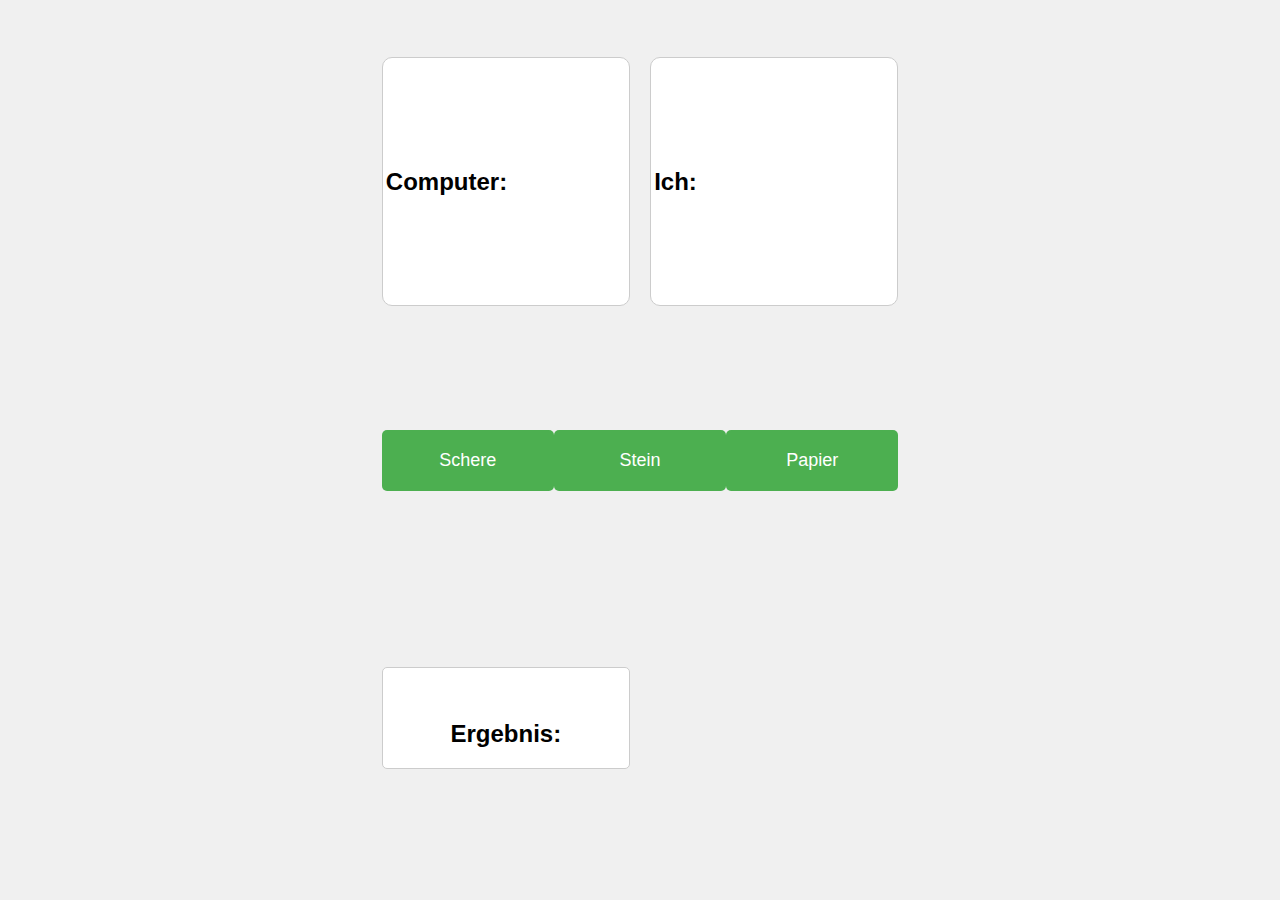
<file: index.html>
<!DOCTYPE html>
<html lang="en">

<head>
    <meta charset="UTF-8">
    <meta name="viewport" content="width=device-width, initial-scale=1.0">
    <link rel="stylesheet" href="style.css">
    <title>Schere/Stein/Papier</title>
</head>

<body>
    <div class="container">
        <div class="box square">
            <div class="content">
                <h2>Computer: <span id="computer-choice"></span></h2>
            </div>
        </div>
        <div class="box square">
            <div class="content">
                <h2>Ich: <span id="player-choice"></span></h2>
            </div>
        </div>
        <div class="buttons-container">
            <button id="Schere">Schere</button>
            <button id="Stein">Stein</button>
            <button id="Papier">Papier</button>
        </div>
        <div class="box">
            <div class="content">
                <h2>Ergebnis: <span id="result"> </span></h2>
            </div>
        </div>
    </div>
    <script src="app.js"></script>
</body>
</html>
</file>
<file: style.css>
body {
    font-family: Arial, sans-serif;
    background-color: #f0f0f0;
    display: flex;
    justify-content: center;
    align-items: center;
    height: 100vh;
    margin: 0;
}

.container {
    display: grid;
    grid-template-columns: repeat(2, 1fr);
    grid-template-rows: repeat(3, minmax(100px, 1fr));
    grid-gap: 20px;
    justify-content: center;
    align-items: center;
}

.box {
    background-color: #ffffff;
    border: 1px solid #cccccc;
    padding-top: 2rem;
    border-radius: 5px;
    text-align: center;
}

.square {
    width: 15rem;
    height: 15rem;
    display: flex;
    padding: 0.2rem;
    justify-content: flex-start;
    align-items: flex-start;
    border-radius: 10px; /* Apply border radius to make it a square */
    overflow: hidden; /* Prevent content from overflowing */
}

.content {
    display: flex;
    flex-direction: column;
    align-items: center;
    justify-content: center;
    height: 100%;
}

#computer-choice,
#player-choice {
    font-size: 24px;
}

#result {
    font-size: 20px;
    font-weight: bold;
}

.buttons-container {
    display: flex;
    justify-content: space-between; /* Evenly distribute space between buttons */
    align-items: center;
    grid-column: span 2; /* Span across two columns */
    margin-top: 20px; /* Add space between buttons and result */
}

button {
    flex: 1; /* Take up equal space */
    background-color: #4caf50;
    color: white;
    padding: 20px;
    font-size: 18px;
    border: none;
    border-radius: 5px;
    cursor: pointer;
    transition: background-color 0.3s ease;
}

button:hover {
    background-color: #45a049;
}

button:active {
    background-color: #3e8e41;
}

button:focus {
    outline: none;
}
</file>
